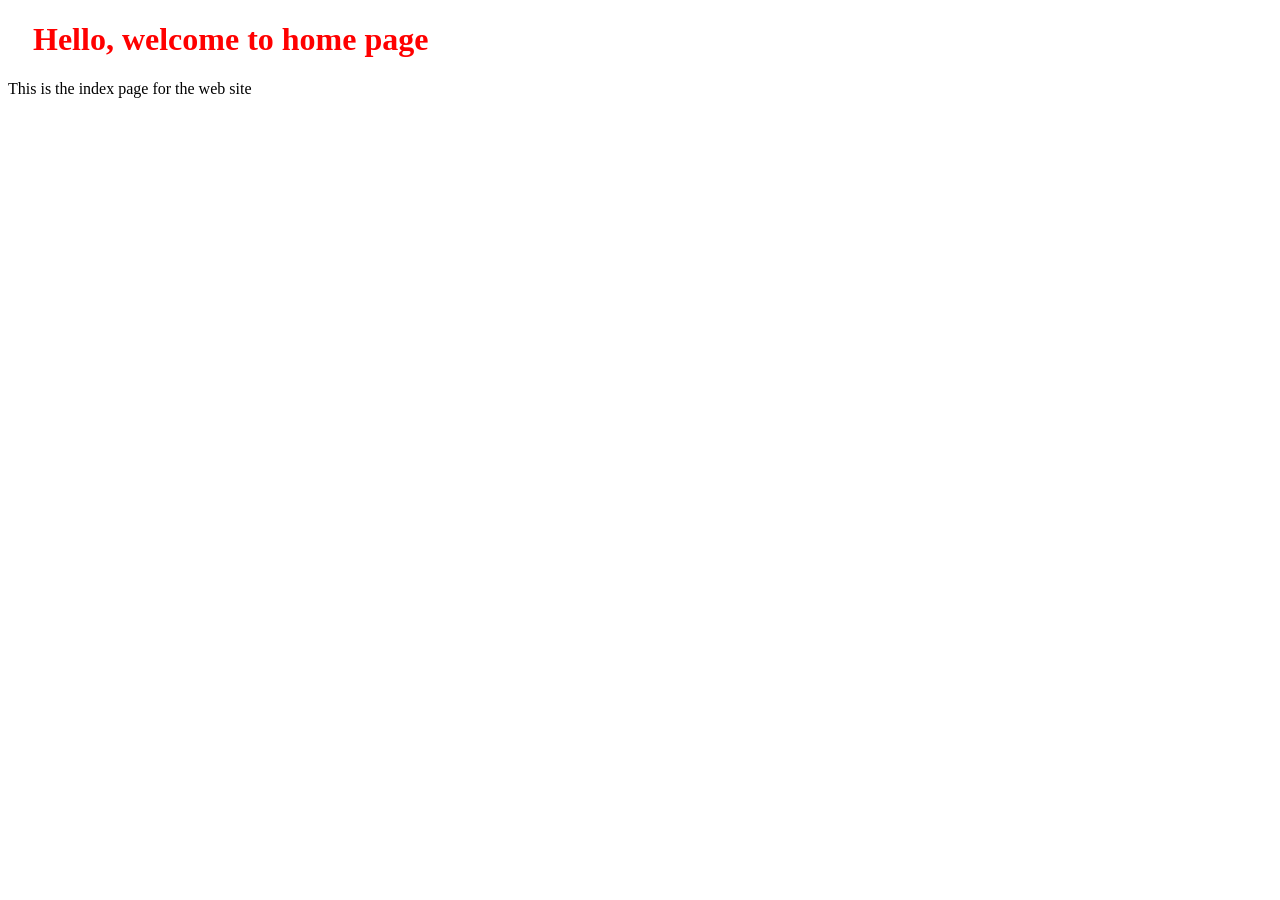
<file: httpserver/public/index.html>
<!DOCTYPE html>
<html lang="en">
<head>
<meta charset="utf-8" />
<link rel="stylesheet" href="styles.css">
<title>Index!</title>
</head>
<body>
<h1>Hello, welcome to home page</h1>
<p>This is the index page for the web site</p>
</body>
</html>
</file>
<file: httpserver/public/styles.css>
h1 {
color: red;
margin-left: 25px;
}
</file>
